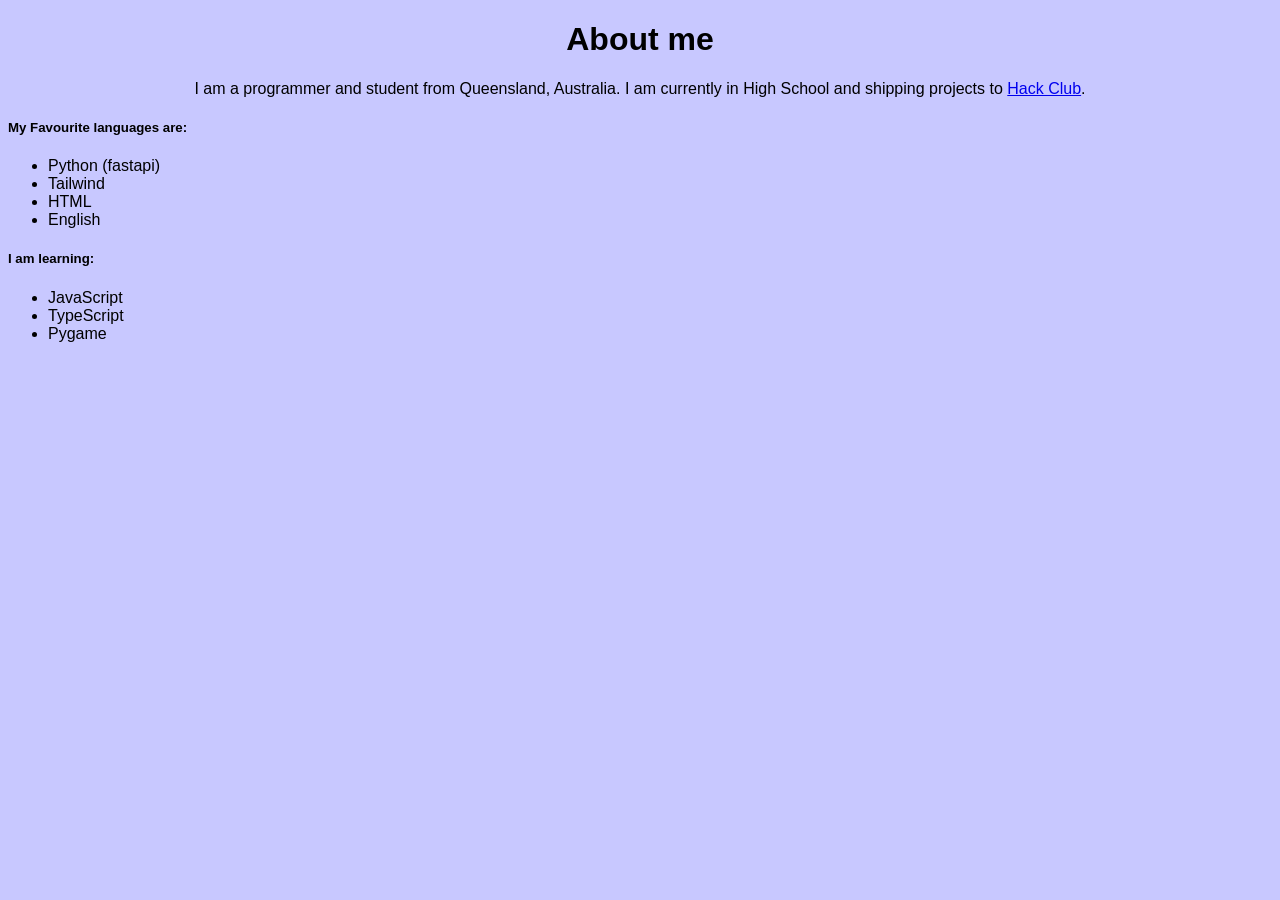
<file: about.html>
<!DOCTYPE html>
<html lang="en">
<head>
    <meta charset="UTF-8">
    <title>About</title>
    <link rel="stylesheet" href="./style.css">
    <link rel="icon" type="image/x-icon" href="favicon.png">
</head>
<body>
<h1>About me</h1>
<p>I am a programmer and student from Queensland, Australia. I am currently in High School and shipping projects to <a href="https://hackclub.com/">Hack Club</a>.</p>
<h5>My Favourite languages are:</h5>
<ul>
    <li>Python (fastapi)</li>
    <li>Tailwind</li>
    <li>HTML</li>
    <li>English</li>
</ul>
<h5>I am learning:</h5>
<ul>
    <li>JavaScript</li>
    <li>TypeScript</li>
    <li>Pygame</li>
</ul>

</body>
</html>
</file>
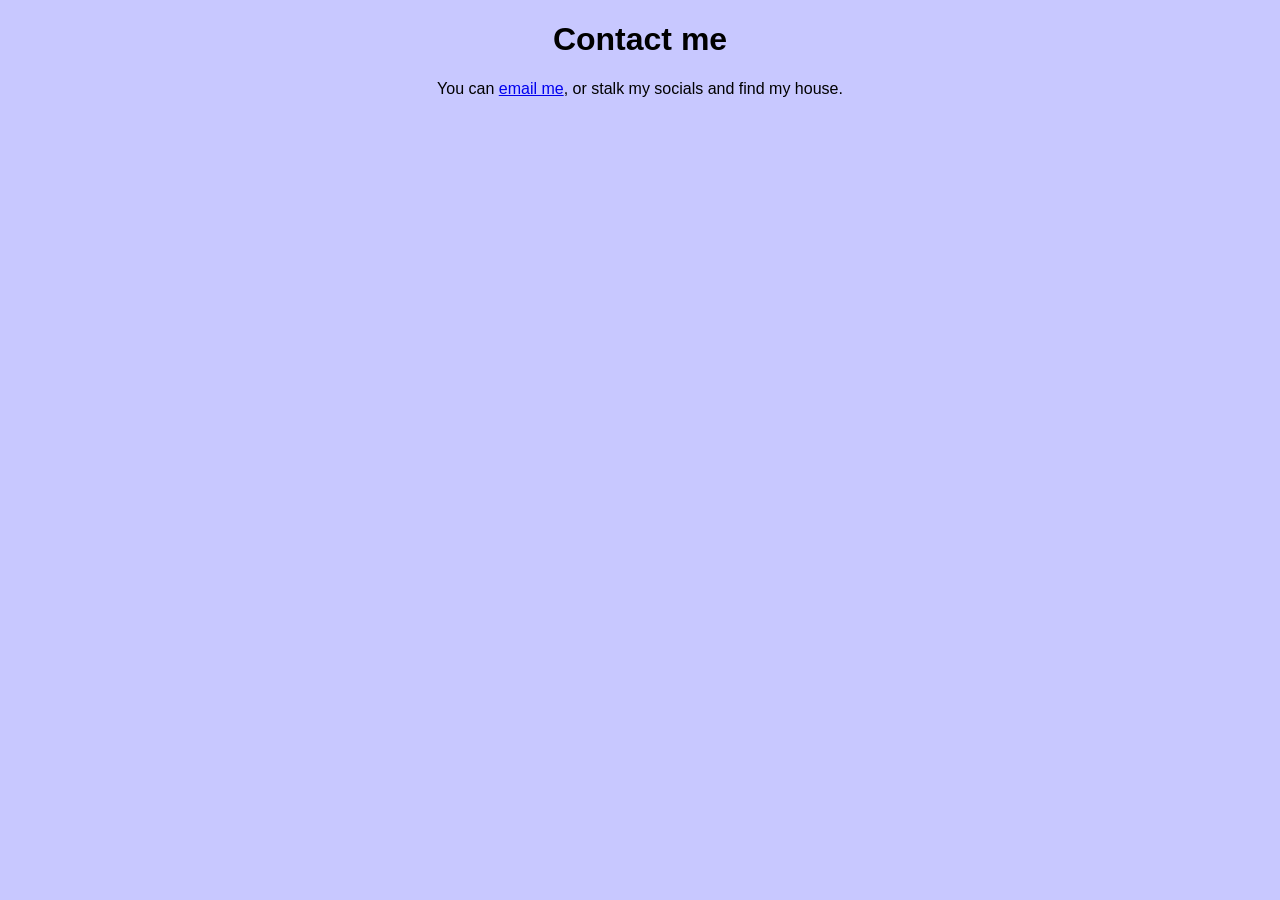
<file: contact.html>
<!DOCTYPE html>
<html lang="en">
<head>
    <meta charset="UTF-8">
    <title>Contact</title>
    <link rel="stylesheet" href="./style.css">
    <link rel="icon" type="image/x-icon" href="favicon.png">
</head>
<body>
<h1>Contact me</h1>
<p>You can <a href="mailto:michaelrobinson6395@gmail.com">email me</a>, or stalk my socials and find my house.</p>
</body>
</html>
</file>
<file: style.css>
img {
    width: 100px;
    display: block;
    margin: auto;
}

body {
    font-family: 'Arial';
    background-color: rgb(200, 200, 255);
    color: rgb(0, 0, 0);
}
p {
    text-align: center;
}

h1 {
    text-align: center;
}
</file>
